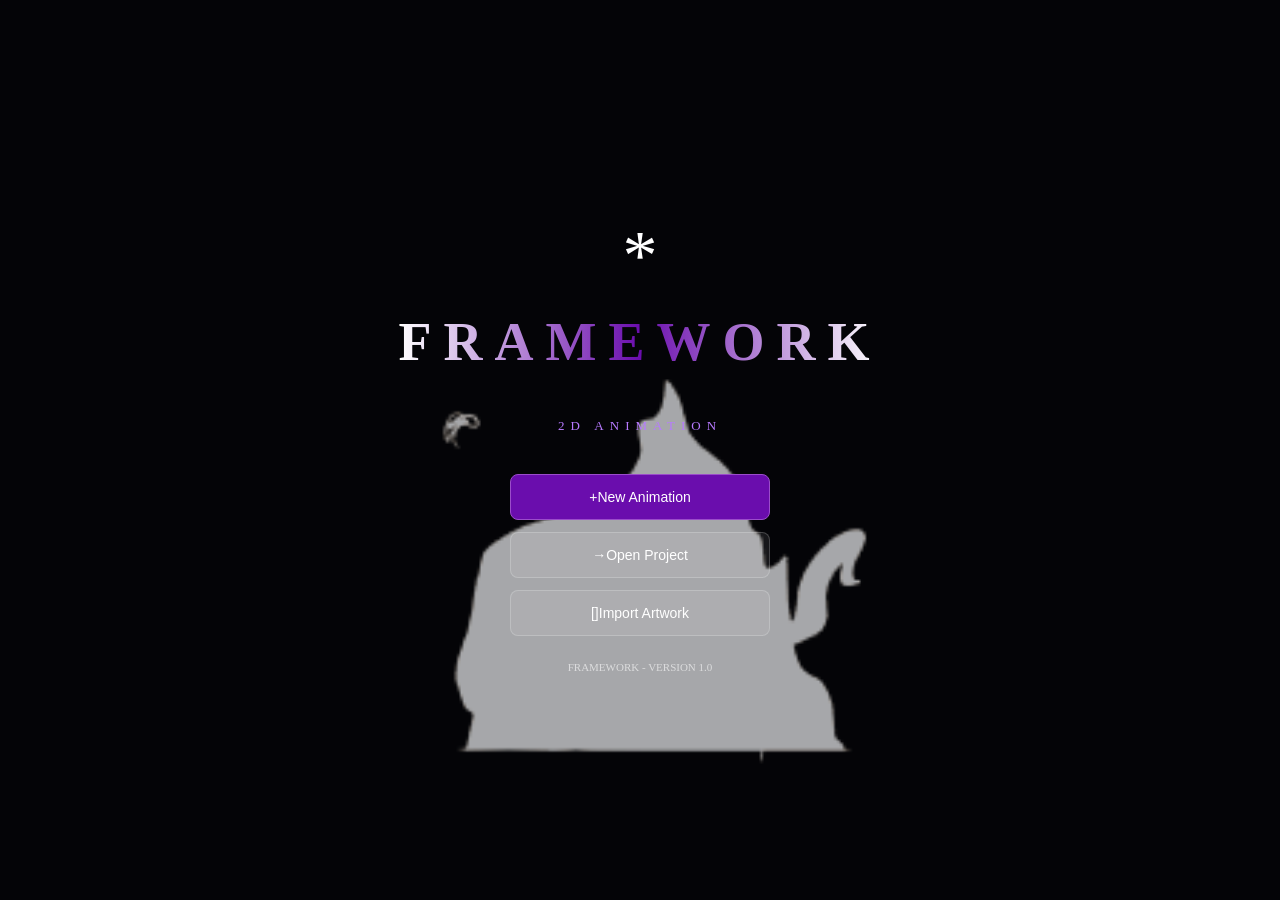
<file: index.html>
<!DOCTYPE html>
<html lang="en">
<head>
    <meta charset="UTF-8">
    <meta name="viewport" content="width=device-width,initial-scale=1.0">
    <title>FRAMEWORK</title>
    <link rel="stylesheet" href="design.css">
</head>

<body>

<section id="startupScreen" class="screen">
    <div class="framework"></div>

    <div class="startupContent">
        <div class="logoMark" id="logoMark">*</div>
        <h1 id="logoText">FRAMEWORK</h1>
        <p id="tagline">2D ANIMATION</p>

        <div class="startupButtons">
            <button class="mainButton" onclick="newAnimation()">
                <span>+</span>New Animation
            </button>

            <button class="secondaryButton" onclick="openProject()">
                <span>→</span>Open Project
            </button>

            <button class="secondaryButton" onclick="importArtwork()">
                <span>[]</span>Import Artwork
            </button>
        </div>

        <p class="version">FRAMEWORK - VERSION 1.0</p>
    </div>
</section>


<section id="studio" class="screen hidden">

    <header class="topBar">
        <div class="brand">
            <div class="miniLogo">*</div>
            <span>FRAMEWORK</span>
        </div>

        <nav class="menu">
            <button>FILE</button>
            <button>EDIT</button>
            <button>VIEW</button>
            <button>ANIMATION</button>
        </nav>

        <div class="saveStatus">
            <span class="statusDot"></span>Saved
        </div>
    </header>


    <main class="workspace">

        <aside class="toolbar">
            <button class="tool active" title="Brush">🖌️</button>
            <button class="tool" title="Pencil">✏️</button>
            <button class="tool" title="Eraser">🔳</button>

            <div class="toolDivider"></div>

            <button class="tool" title="Fill">🫟</button>
            <button class="tool" title="Lasso">⭕</button>
            <button class="tool" title="Move">⬆️⬇️</button>

            <div class="toolDivider"></div>

            <button class="tool" title="Zoom">🔬</button>
            <button class="tool" title="Hand">🖐️</button>
        </aside>


        <section class="canvasArea">

            <div class="canvasHeader">
                <div>
                    <strong>New Animation</strong>
                    <small>1920 x 1080</small>
                </div>

                <div class="canvasControls">
                    <button>−</button>
                    <span>100%</span>
                    <button>+</button>
                </div>
            </div>

            <div class="canvasWrapper">
                <canvas id="animationCanvas" width="960" height="540"></canvas>
            </div>

        </section>


        <aside class="properties">

            <div class="panel">
                <div class="panelTitle">BRUSH</div>

                <label>
                    <span>Size</span>
                    <span id="sizeValue">12px</span>
                </label>

                <input type="range" id="brushSize" min="1" max="100" value="12">

                <label>
                    <span>Opacity</span>
                    <span id="opacityValue">100%</span>
                </label>

                <input type="range" id="brushOpacity" min="1" max="100" value="100">
            </div>


            <div class="panel">
                <div class="panelTitle">COLOR</div>

                <div class="colorPreview" id="colorPreview"></div>

                <input type="color" id="colorPicker" value="#ffffff">

                <div class="colorPalette">
                    <button style="background:#ffffff"></button>
                    <button style="background:#000000"></button>
                    <button style="background:#ff4d6d"></button>
                    <button style="background:#ffca3a"></button>
                    <button style="background:#8ac926"></button>
                    <button style="background:#1982c4"></button>
                    <button style="background:#6a4c93"></button>
                </div>
            </div>


            <div class="panel">
                <div class="panelTitle">LAYERS</div>

                <div class="layer selected">
                    <span>👁</span>
                    <span>Layer 1</span>
                </div>

                <button class="addLayer">+ Add A Layer</button>
            </div>

        </aside>

    </main>


    <section class="timeline">

        <div class="timelineHeader">
            <div class="timelineTitle">TIMELINE</div>

            <div class="timelineControls">
                <button onclick="previousFrame()">◀</button>
                <button id="playButton" onclick="togglePlayback()">▶</button>
                <button onclick="nextFrame()">▶</button>

                <label>
                    FPS
                    <input type="number" id="fps" value="12" min="1" max="120">
                </label>
            </div>
        </div>


        <div class="timelineBody">

            <div class="layersPanel">
                <div class="layersHeader">
                    <span>LAYERS</span>
                    <button class="addLayerButton">+</button>
                </div>

                <div class="layerItem activeLayer">
                    <span class="layerIcon">👁</span>
                    <span class="layerName">Layer 1</span>
                </div>

                <div class="layerItem">
                    <span class="layerIcon">👁</span>
                    <span class="layerName">Layer 2</span>
                </div>

                <div class="layerItem">
                    <span class="layerIcon">👁</span>
                    <span class="layerName">Layer 3</span>
                </div>
            </div>


            <div class="framesArea">
                <div class="frameNumbers" id="frames"></div>
            </div>

        </div>

    </section>

</section>

<script src="commands.js"></script>
</body>
</html>
</file>
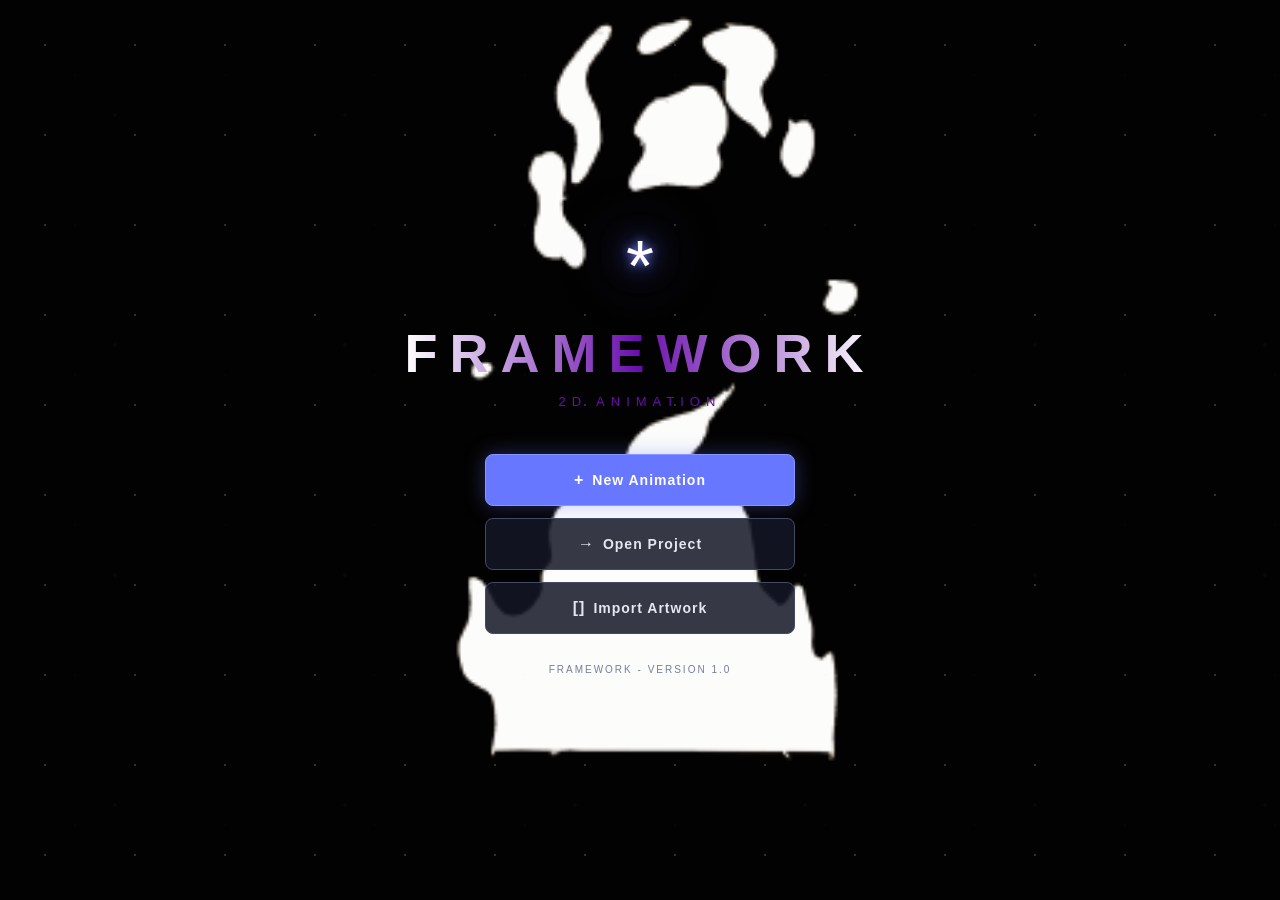
<file: frame work/index.html>
<!DOCTYPE html>
<html lang="en">
<head>
    <meta charset="UTF-8">
    <meta name="viewport" content="width=device-width,initial-scale=1.0">
    <title>FRAMEWORK</title>
    <link rel="stylesheet" href="design.css">
</head>

<body>

<section id="startupScreen" class="screen">
    <div class="framework"></div>

    <div class="startupContent">
        <div class="logoMark" id="logoMark">*</div>
        <h1 id="logoText">FRAMEWORK</h1>
        <p id="tagline">2D ANIMATION</p>

        <div class="startupButtons">
            <button class="mainButton" onclick="newAnimation()">
                <span>+</span>New Animation
            </button>

            <button class="secondaryButton" onclick="openProject()">
                <span>→</span>Open Project
            </button>

            <button class="secondaryButton" onclick="importArtwork()">
                <span>[]</span>Import Artwork
            </button>
        </div>

        <p class="version">FRAMEWORK - VERSION 1.0</p>
    </div>
</section>


<section id="studio" class="screen hidden">

    <header class="topBar">
        <div class="brand">
            <div class="miniLogo">*</div>
            <span>FRAMEWORK</span>
        </div>

        <nav class="menu">
            <button>FILE</button>
            <button>EDIT</button>
            <button>VIEW</button>
            <button>ANIMATION</button>
        </nav>

        <div class="saveStatus">
            <span class="statusDot"></span>Saved
        </div>
    </header>


    <main class="workspace">

        <aside class="toolbar">
            <button class="tool active" title="Brush">🖌️</button>
            <button class="tool" title="Pencil">✏️</button>
            <button class="tool" title="Eraser">🔳</button>

            <div class="toolDivider"></div>

            <button class="tool" title="Fill">🫟</button>
            <button class="tool" title="Lasso">⭕</button>
            <button class="tool" title="Move">⬆️⬇️</button>

            <div class="toolDivider"></div>

            <button class="tool" title="Zoom">🔬</button>
            <button class="tool" title="Hand">🖐️</button>
        </aside>


        <section class="canvasArea">

            <div class="canvasHeader">
                <div>
                    <strong>New Animation</strong>
                    <small>1920 x 1080</small>
                </div>

                <div class="canvasControls">
                    <button>−</button>
                    <span>100%</span>
                    <button>+</button>
                </div>
            </div>

            <div class="canvasWrapper">
                <canvas id="animationCanvas" width="960" height="540"></canvas>
            </div>

        </section>


        <aside class="properties">

            <div class="panel">
                <div class="panelTitle">BRUSH</div>

                <label>
                    <span>Size</span>
                    <span id="sizeValue">12px</span>
                </label>

                <input type="range" id="brushSize" min="1" max="100" value="12">

                <label>
                    <span>Opacity</span>
                    <span id="opacityValue">100%</span>
                </label>

                <input type="range" id="brushOpacity" min="1" max="100" value="100">
            </div>


            <div class="panel">
                <div class="panelTitle">COLOR</div>

                <div class="colorPreview" id="colorPreview"></div>

                <input type="color" id="colorPicker" value="#ffffff">

                <div class="colorPalette">
                    <button style="background:#ffffff"></button>
                    <button style="background:#000000"></button>
                    <button style="background:#ff4d6d"></button>
                    <button style="background:#ffca3a"></button>
                    <button style="background:#8ac926"></button>
                    <button style="background:#1982c4"></button>
                    <button style="background:#6a4c93"></button>
                </div>
            </div>


            <div class="panel">
                <div class="panelTitle">LAYERS</div>

                <div class="layer selected">
                    <span>👁</span>
                    <span>Layer 1</span>
                </div>

                <button class="addLayer">+ Add A Layer</button>
            </div>

        </aside>

    </main>


    <section class="timeline">

        <div class="timelineHeader">
            <div class="timelineTitle">TIMELINE</div>

            <div class="timelineControls">
                <button onclick="previousFrame()">◀</button>
                <button id="playButton" onclick="togglePlayback()">▶</button>
                <button onclick="nextFrame()">▶</button>

                <label>
                    FPS
                    <input type="number" id="fps" value="12" min="1" max="120">
                </label>
            </div>
        </div>


        <div class="timelineBody">

            <div class="layersPanel">
                <div class="layersHeader">
                    <span>LAYERS</span>
                    <button class="addLayerButton">+</button>
                </div>

                <div class="layerItem activeLayer">
                    <span class="layerIcon">👁</span>
                    <span class="layerName">Layer 1</span>
                </div>

                <div class="layerItem">
                    <span class="layerIcon">👁</span>
                    <span class="layerName">Layer 2</span>
                </div>

                <div class="layerItem">
                    <span class="layerIcon">👁</span>
                    <span class="layerName">Layer 3</span>
                </div>
            </div>


            <div class="framesArea">
                <div class="frameNumbers" id="frames"></div>
            </div>

        </div>

    </section>

</section>

<script src="commands.js"></script>
</body>
</html>
</file>
<file: design.css>
*{
    box-sizing:border-box;
}

html,body{
    margin:0;
    width:100%;
    height:100%;
}

body{
    background:#080912;
    color:white;
    overflow:hidden;
}

.screen{
    width:100%;
    height:100vh;
}

.hidden{
    display:none!important;
}

#startupScreen{
    position:relative;
    display:flex;
    align-items:center;
    justify-content:center;
    overflow:hidden;
    background:#080912;
}

.framework{
    position:absolute;
    inset:0;
    background:url("./whitefire.gif") center/cover no-repeat;
    z-index:0;
}

.framework::before{
    content:"";
    position:absolute;
    inset:0;
    background:rgba(8,9,18,.35);
}

.startupContent{
    position:relative;
    z-index:2;
    text-align:center;
}

.logoMark{
    font-size:70px;
    color:white;
    animation:logoAppear 1s ease both;
}

#logoText{
    margin-top:15px;
    font-size:54px;
    letter-spacing:12px;
    background:linear-gradient(
        90deg,
        #ffffff,
        #6a0dad,
        #ffffff
    );
    background-clip:text;
    -webkit-background-clip:text;
    color:transparent;
    animation:textAppear 1.2s ease .3s both;
}

#tagline{
    margin-top:10px;
    color:#b77aff;
    font-size:13px;
    letter-spacing:6px;
    animation:taglineAppear 1s ease .8s both;
}

.startupButtons{
    display:flex;
    flex-direction:column;
    gap:12px;
    width:260px;
    margin:40px auto 0;
}

.mainButton,
.secondaryButton{
    padding:14px 20px;
    border-radius:8px;
    cursor:pointer;
    font-size:14px;
    transition:.2s;
}

.mainButton{
    background:#6a0dad;
    color:white;
    border:1px solid #9b4dca;
}

.secondaryButton{
    background:rgba(255,255,255,.08);
    color:white;
    border:1px solid rgba(255,255,255,.2);
}

.mainButton:hover,
.secondaryButton:hover{
    transform:translateY(-2px);
    background:#7d20bd;
}

.version{
    margin-top:25px;
    font-size:11px;
    opacity:.6;
}

#studio{
    display:flex;
    flex-direction:column;
    background:#080912;
}

.topBar{
    height:60px;
    display:flex;
    align-items:center;
    justify-content:space-between;
    padding:0 20px;
    background:#10111c;
    border-bottom:1px solid #252638;
}

.brand{
    display:flex;
    align-items:center;
    gap:10px;
    font-weight:bold;
}

.miniLogo{
    color:#b77aff;
}

.menu{
    display:flex;
    gap:5px;
}

.menu button{
    background:none;
    border:0;
    color:#aaa;
    padding:10px 14px;
    cursor:pointer;
}

.menu button:hover{
    color:white;
}

.saveStatus{
    color:#aaa;
    font-size:12px;
}

.statusDot{
    display:inline-block;
    width:8px;
    height:8px;
    background:#6a0dad;
    border-radius:50%;
    margin-right:6px;
}

.workspace{
    flex:1;
    display:flex;
    min-height:0;
}

.toolbar{
    width:60px;
    background:#11121d;
    border-right:1px solid #252638;
    display:flex;
    flex-direction:column;
    align-items:center;
    padding:12px 0;
    gap:8px;
}

.tool{
    width:40px;
    height:40px;
    border:0;
    border-radius:7px;
    background:transparent;
    color:white;
    cursor:pointer;
    font-size:18px;
}

.tool:hover,
.tool.active{
    background:#6a0dad;
}

.toolDivider{
    width:30px;
    height:1px;
    background:#292a3a;
    margin:4px 0;
}

.canvasArea{
    flex:1;
    display:flex;
    flex-direction:column;
    min-width:0;
}

.canvasHeader{
    height:50px;
    padding:0 18px;
    display:flex;
    align-items:center;
    justify-content:space-between;
    background:#10111c;
    border-bottom:1px solid #252638;
}

.canvasHeader small{
    display:block;
    color:#777;
    margin-top:3px;
}

.canvasControls{
    display:flex;
    align-items:center;
    gap:10px;
}

.canvasControls button{
    width:28px;
    height:28px;
    border:0;
    border-radius:5px;
    background:#252638;
    color:white;
    cursor:pointer;
}

.canvasControls button:hover{
    background:#6a0dad;
}

.canvasWrapper{
    flex:1;
    display:flex;
    align-items:center;
    justify-content:center;
    overflow:hidden;
    background:#171824;
}

#animationCanvas{
    width:min(90%,960px);
    max-height:85%;
    background:white;
    box-shadow:0 10px 40px rgba(0,0,0,.5);
    transform-origin:center;
}

.properties{
    width:240px;
    background:#11121d;
    border-left:1px solid #252638;
    padding:15px;
    overflow-y:auto;
}

.panel{
    padding-bottom:20px;
    margin-bottom:20px;
    border-bottom:1px solid #252638;
}

.panelTitle{
    font-size:11px;
    letter-spacing:2px;
    color:#b77aff;
    margin-bottom:15px;
}

.panel label{
    display:flex;
    justify-content:space-between;
    font-size:12px;
    color:#aaa;
    margin:12px 0 6px;
}

input[type="range"]{
    width:100%;
}

.colorPreview{
    width:100%;
    height:35px;
    background:white;
    border-radius:6px;
    margin-bottom:10px;
}

#colorPicker{
    width:100%;
    height:35px;
    border:0;
    background:none;
}

.colorPalette{
    display:flex;
    flex-wrap:wrap;
    gap:7px;
    margin-top:10px;
}

.colorPalette button{
    width:25px;
    height:25px;
    border:1px solid #555;
    border-radius:50%;
    cursor:pointer;
}

.layer{
    display:flex;
    gap:10px;
    align-items:center;
    padding:9px;
    border-radius:6px;
    background:#1c1d2b;
}

.addLayer{
    width:100%;
    margin-top:8px;
    padding:9px;
    background:#191a27;
    border:1px dashed #444;
    color:#aaa;
    cursor:pointer;
}

.timeline{
    height:230px;
    background:#10111c;
    border-top:1px solid #252638;
}

.timelineHeader{
    height:50px;
    display:flex;
    align-items:center;
    justify-content:space-between;
    padding:0 15px;
}

.timelineTitle{
    color:#b77aff;
    font-size:12px;
    letter-spacing:2px;
}

.timelineControls{
    display:flex;
    align-items:center;
    gap:7px;
}

.timelineControls button{
    width:32px;
    height:28px;
    background:#252638;
    color:white;
    border:0;
    border-radius:5px;
    cursor:pointer;
}

.timelineControls input{
    width:50px;
    background:#191a27;
    color:white;
    border:1px solid #333;
    padding:5px;
}

.timelineBody{
    display:flex;
    height:180px;
    overflow:auto;
}

.layersPanel{
    width:180px;
    flex-shrink:0;
    background:#11121d;
    border-right:1px solid #252638;
}

.layersHeader{
    height:35px;
    padding:0 10px;
    display:flex;
    align-items:center;
    justify-content:space-between;
    color:#777;
    font-size:10px;
}

.addLayerButton{
    background:none;
    border:0;
    color:white;
    font-size:18px;
    cursor:pointer;
}

.layerItem{
    height:42px;
    padding:0 10px;
    display:flex;
    align-items:center;
    gap:8px;
    color:#aaa;
}

.activeLayer{
    background:#242536;
    color:white;
}

.framesArea{
    overflow:auto;
    flex:1;
}

.frameNumbers{
    display:flex;
    min-width:max-content;
}

.frame{
    width:55px;
    height:42px;
    background:#181925;
    border:1px solid #292a3a;
    color:#888;
    cursor:pointer;
}

.frame:hover{
    background:#2a2b3e;
    color:white;
}

.frame.activeFrame{
    background:#6a0dad;
    color:white;
    border-color:#b77aff;
}

@keyframes logoAppear{
    from{
        opacity:0;
        transform:scale(.7);
    }
    to{
        opacity:1;
        transform:scale(1);
    }
}

@keyframes textAppear{
    from{
        opacity:0;
        transform:translateY(15px);
    }
    to{
        opacity:1;
        transform:translateY(0);
    }
}

@keyframes taglineAppear{
    from{
        opacity:0;
    }
    to{
        opacity:1;
    }
}
</file>
<file: frame work/design.css>
*{
    box-sizing:border-box;
    margin:0;
    padding:0;
}

body{
    font-family:Arial,Helvetica,sans-serif;
    background:#080912;
    color:white;
    overflow:hidden;
}

.screen{
    width:100vw;
    height:100vh;
}

.hidden{
    display:none !important;
}

#startupScreen{
    position:relative;
    display:flex;
    align-items:center;
    justify-content:center;
    overflow:hidden;
    background-image:url('gifs/whitefire.gif');
    background-repeat:repeat;
    background-position:center;
    background-size:cover;
    background-attachment:fixed;
}

.framework,
.framework::before,
.framework::after{
    position:absolute;
    inset:0;
    content:"";
    pointer-events:none;
}

.framework{
    background-image:radial-gradient(circle,white 1px,transparent 1px);
    background-size:90px 90px;
    opacity:0.18;
    animation:frameworkMove 20s linear infinite;
}

.framework::before{
    background-image:radial-gradient(circle,#8fa4ff 1px,transparent 1px);
    background-size:150px 150px;
    opacity:0.15;
    animation:frameworkMove 30s linear infinite reverse;
}

.framework::after{
    background-image:radial-gradient(circle,white 2px,transparent 2px);
    background-size:230px 230px;
    opacity:0.15;
    animation:frameworkMove 40s linear infinite;
}

@keyframes frameworkMove{
    from{
        transform:translateY(0);
    }

    to{
        transform:translateY(90px);
    }
}

.startupContent{
    position:relative;
    z-index:2;
    display:flex;
    flex-direction:column;
    align-items:center;
    text-align:center;
}

.logoMark{
    font-size:72px;
    color:#ffffff;
    text-shadow:
        0 0 10px #7886ff,
        0 0 30px #5968ff,
        0 0 70px #5968ff;
    animation:
        logoAppear 1.4s ease,
        logoFloat 4s ease-in-out 1.4s infinite;
}

@keyframes logoAppear{
    0%{
        opacity:0;
        transform:scale(0.2) rotate(-45deg);
    }

    70%{
        opacity:1;
        transform:scale(1.15) rotate(5deg);
    }

    100%{
        transform:scale(1) rotate(0);
    }
}

@keyframes logoFloat{
    0%,
    100%{
        transform:translateY(0);
    }

    50%{
        transform:translateY(-8px);
    }
}

#logoText{
    margin-top:15px;
    font-size:54px;
    letter-spacing:12px;
    background:linear-gradient(
        90deg,
        #ffffff,
        #6a0dad,
        #ffffff
    );
    background-clip:text;
    -webkit-background-clip:text;
    color:transparent;
    animation:textAppear 1.2s ease 0.3s both;
}

@keyframes textAppear{
    0%{
        opacity:0;
        transform:translateY(15px);
        letter-spacing:20px;
    }

    100%{
        opacity:1;
        transform:translateY(0);
        letter-spacing:12px;
    }
}

#tagline{
    margin-top:10px;
    color:#6a0dad;
    font-size:13px;
    letter-spacing:6px;
    animation:taglineAppear 1s ease 0.8s both;
}

@keyframes taglineAppear{
    0%{
        opacity:0;
        transform:translateY(10px);
    }

    100%{
        opacity:1;
        transform:translateY(0);
    }
}

.startupButtons{
    width:310px;
    margin-top:45px;
    display:flex;
    flex-direction:column;
    gap:12px;
    animation:buttonsAppear 1s ease 1s both;
}

@keyframes buttonsAppear{
    0%{
        opacity:0;
        transform:translateY(20px);
    }

    100%{
        opacity:1;
        transform:translateY(0);
    }
}

.mainButton,
.secondaryButton{
    width:100%;
    height:52px;
    border-radius:8px;
    font-size:14px;
    font-weight:bold;
    letter-spacing:1px;
    cursor:pointer;
    transition:
        transform 0.2s ease,
        background 0.2s ease,
        box-shadow 0.2s ease;
}

.mainButton{
    border:1px solid #8995ff;
    background:#6877ff;
    color:white;
    box-shadow:0 0 20px rgba(104,119,255,0.35);
}

.mainButton:hover{
    background:#7b88ff;
    transform:translateY(-2px);
    box-shadow:0 0 30px rgba(104,119,255,0.55);
}

.secondaryButton{
    border:1px solid #444a63;
    background:rgba(20,23,38,0.85);
    color:#e5e7f0;
}

.secondaryButton:hover{
    background:rgba(43,47,70,0.95);
    border-color:#6975a0;
    transform:translateY(-2px);
}

.mainButton span,
.secondaryButton span{
    margin-right:8px;
    font-size:16px;
}

.version{
    margin-top:30px;
    color:#777d9c;
    font-size:10px;
    letter-spacing:2px;
}

#studio{
    position:relative;
    width:100vw;
    height:100vh;
    background:#0d0f17;
    display:flex;
    flex-direction:column;
    overflow:hidden;
}

.topBar{
    height:52px;
    min-height:52px;
    background:#181a24;
    border-bottom:1px solid #34384a;
    display:flex;
    align-items:center;
    justify-content:space-between;
    padding:0 16px;
    z-index:20;
}

.brand{
    display:flex;
    align-items:center;
    gap:9px;
    font-size:13px;
    font-weight:bold;
    letter-spacing:2px;
}

.miniLogo{
    font-size:22px;
    color:#ffffff;
    text-shadow:0 0 12px #6877ff;
}

.menu{
    display:flex;
    align-items:center;
    gap:4px;
    position:absolute;
    left:50%;
    transform:translateX(-50%);
}

.menu button{
    border:none;
    background:transparent;
    color:#aeb3c5;
    padding:8px 13px;
    font-size:11px;
    letter-spacing:1px;
    cursor:pointer;
}

.menu button:hover{
    color:white;
    background:#292d3c;
    border-radius:4px;
}

.saveStatus{
    display:flex;
    align-items:center;
    gap:7px;
    font-size:11px;
    color:#9ea4b7;
}

.statusDot{
    width:7px;
    height:7px;
    border-radius:50%;
    background:#70d69b;
    box-shadow:0 0 8px #70d69b;
}

.workspace{
    flex:1;
    min-height:0;
    display:flex;
    overflow:hidden;
    padding-bottom:250px;
}

.toolbar{
    width:58px;
    min-width:58px;
    background:#181a24;
    border-right:1px solid #34384a;
    display:flex;
    flex-direction:column;
    align-items:center;
    padding:10px 0;
    gap:7px;
}

.tool{
    width:40px;
    height:40px;
    border:1px solid transparent;
    border-radius:6px;
    background:transparent;
    color:#c5c9d7;
    font-size:18px;
    cursor:pointer;
}

.tool:hover{
    background:#292d3c;
    border-color:#3b4052;
}

.tool.active{
    background:#343b62;
    border-color:#7886ff;
    color:white;
}

.toolDivider{
    width:30px;
    height:1px;
    background:#34384a;
    margin:4px 0;
}

.canvasArea{
    flex:1;
    min-width:0;
    min-height:0;
    background:#10121a;
    display:flex;
    flex-direction:column;
}

.canvasHeader{
    height:45px;
    min-height:45px;
    background:#191c27;
    border-bottom:1px solid #34384a;
    display:flex;
    align-items:center;
    justify-content:space-between;
    padding:0 15px;
}

.canvasHeader strong{
    display:block;
    font-size:12px;
    color:#e1e4ee;
}

.canvasHeader small{
    display:block;
    margin-top:3px;
    color:#777e95;
    font-size:10px;
}

.canvasControls{
    display:flex;
    align-items:center;
    gap:7px;
    color:#bfc3d2;
    font-size:11px;
}

.canvasControls button{
    width:30px;
    height:26px;
    border:1px solid #3b4052;
    border-radius:4px;
    background:#242733;
    color:white;
    cursor:pointer;
}

.canvasControls button:hover{
    background:#34394a;
}

.canvasWrapper{
    flex:1;
    min-height:0;
    display:flex;
    align-items:center;
    justify-content:center;
    padding:30px;
    overflow:hidden;
    background:
        linear-gradient(45deg,#151822 25%,transparent 25%),
        linear-gradient(-45deg,#151822 25%,transparent 25%),
        linear-gradient(45deg,transparent 75%,#151822 75%),
        linear-gradient(-45deg,transparent 75%,#151822 75%);
    background-size:24px 24px;
    background-position:
        0 0,
        0 12px,
        12px -12px,
        -12px 0;
}

#animationCanvas{
    max-width:100%;
    max-height:100%;
    width:auto;
    height:auto;
    background:white;
    box-shadow:
        0 10px 35px rgba(0,0,0,0.5),
        0 0 0 1px #3b4052;
    cursor:crosshair;
}

.properties{
    width:260px;
    min-width:260px;
    background:#181a24;
    border-left:1px solid #34384a;
    overflow-y:auto;
    padding:10px;
}

.panel{
    background:#20232f;
    border:1px solid #34384a;
    border-radius:6px;
    padding:12px;
    margin-bottom:10px;
}

.panelTitle{
    font-size:11px;
    font-weight:bold;
    letter-spacing:1px;
    color:#d7dae5;
    margin-bottom:14px;
}

.panel label{
    display:flex;
    justify-content:space-between;
    align-items:center;
    color:#aeb3c5;
    font-size:11px;
    margin:10px 0 7px;
}

.panel input[type="range"]{
    width:100%;
    accent-color:#7d8cff;
}

#colorPicker{
    width:100%;
    height:38px;
    border:1px solid #41465a;
    border-radius:5px;
    background:#11131b;
    cursor:pointer;
}

.colorPreview{
    width:100%;
    height:35px;
    border-radius:5px;
    background:#ffffff;
    border:1px solid #41465a;
    margin-bottom:8px;
}

.colorPalette{
    display:grid;
    grid-template-columns:repeat(7,1fr);
    gap:5px;
    margin-top:10px;
}

.colorPalette button{
    width:25px;
    height:25px;
    border:1px solid #555b70;
    border-radius:4px;
    cursor:pointer;
}

.colorPalette button:hover{
    transform:scale(1.08);
}

.layer{
    height:38px;
    display:flex;
    align-items:center;
    gap:9px;
    padding:0 8px;
    background:#303650;
    border-left:3px solid #7d8cff;
    border-radius:4px;
    font-size:12px;
}

.addLayer{
    width:100%;
    height:32px;
    margin-top:8px;
    border:1px solid #41465a;
    border-radius:4px;
    background:#292d3b;
    color:#cdd1df;
    cursor:pointer;
}

.addLayer:hover{
    background:#383d50;
    color:white;
}

.timeline{
    position:absolute;
    left:0;
    bottom:0;
    width:100%;
    height:250px;
    background:#151722;
    border-top:1px solid #34384a;
    display:flex;
    flex-direction:column;
    z-index:10;
}

.timelineHeader{
    height:48px;
    min-height:48px;
    background:#1d202c;
    border-bottom:1px solid #34384a;
    display:flex;
    align-items:center;
    justify-content:space-between;
    padding:0 16px;
}

.timelineTitle{
    font-size:12px;
    font-weight:bold;
    letter-spacing:1.5px;
    color:#dfe2ef;
}

.timelineControls{
    display:flex;
    align-items:center;
    gap:7px;
}

.timelineControls button{
    width:34px;
    height:30px;
    border:1px solid #41465a;
    border-radius:5px;
    background:#252936;
    color:white;
    cursor:pointer;
}

.timelineControls button:hover{
    background:#34394a;
}

.timelineControls label{
    display:flex;
    align-items:center;
    gap:6px;
    margin-left:10px;
    color:#bfc3d2;
    font-size:12px;
}

.timelineControls input{
    width:55px;
    height:28px;
    background:#11131b;
    color:white;
    border:1px solid #41465a;
    border-radius:4px;
    padding:4px 6px;
}

.timelineBody{
    flex:1;
    display:flex;
    min-height:0;
    overflow:hidden;
}

.layersPanel{
    width:180px;
    min-width:180px;
    background:#191c27;
    border-right:1px solid #34384a;
    overflow-y:auto;
}

.layersHeader{
    height:42px;
    display:flex;
    align-items:center;
    justify-content:space-between;
    padding:0 12px;
    background:#20232f;
    border-bottom:1px solid #34384a;
}

.layersHeader span{
    font-size:11px;
    font-weight:bold;
    letter-spacing:1px;
    color:#cdd1df;
}

.addLayerButton{
    width:25px;
    height:25px;
    border:1px solid #454a60;
    border-radius:4px;
    background:#292d3b;
    color:white;
    font-size:16px;
    cursor:pointer;
}

.addLayerButton:hover{
    background:#3b4053;
}

.layerItem{
    height:48px;
    display:flex;
    align-items:center;
    gap:10px;
    padding:0 12px;
    border-bottom:1px solid #2b2f3d;
    color:#bfc3d2;
    cursor:pointer;
}

.layerItem:hover{
    background:#252936;
}

.layerItem.activeLayer{
    background:#303650;
    color:white;
    border-left:3px solid #7d8cff;
}

.layerIcon{
    font-size:13px;
    width:20px;
    text-align:center;
}

.layerName{
    font-size:12px;
}

.framesArea{
    flex:1;
    overflow-x:auto;
    overflow-y:hidden;
    background:#12141d;
}

.frameNumbers{
    display:flex;
    align-items:flex-start;
    gap:3px;
    padding:42px 16px 16px;
    min-width:max-content;
}

.frame{
    position:relative;
    width:52px;
    height:48px;
    min-width:52px;
    border:1px solid #3d4252;
    background:#20232e;
    color:#bfc3d2;
    cursor:pointer;
    font-size:11px;
}

.frame:hover{
    background:#2d3241;
}

.frame.activeFrame{
    background:#39436b;
    border:2px solid #7d8cff;
    color:white;
}

.frame::after{
    content:"";
    position:absolute;
    left:0;
    right:0;
    bottom:0;
    height:3px;
    background:#303442;
}

.frame.activeFrame::after{
    background:#7d8cff;
}

::-webkit-scrollbar{
    width:9px;
    height:9px;
}

::-webkit-scrollbar-track{
    background:#11131b;
}

::-webkit-scrollbar-thumb{
    background:#353a4c;
    border-radius:5px;
}

::-webkit-scrollbar-thumb:hover{
    background:#4a5065;
}
</file>
